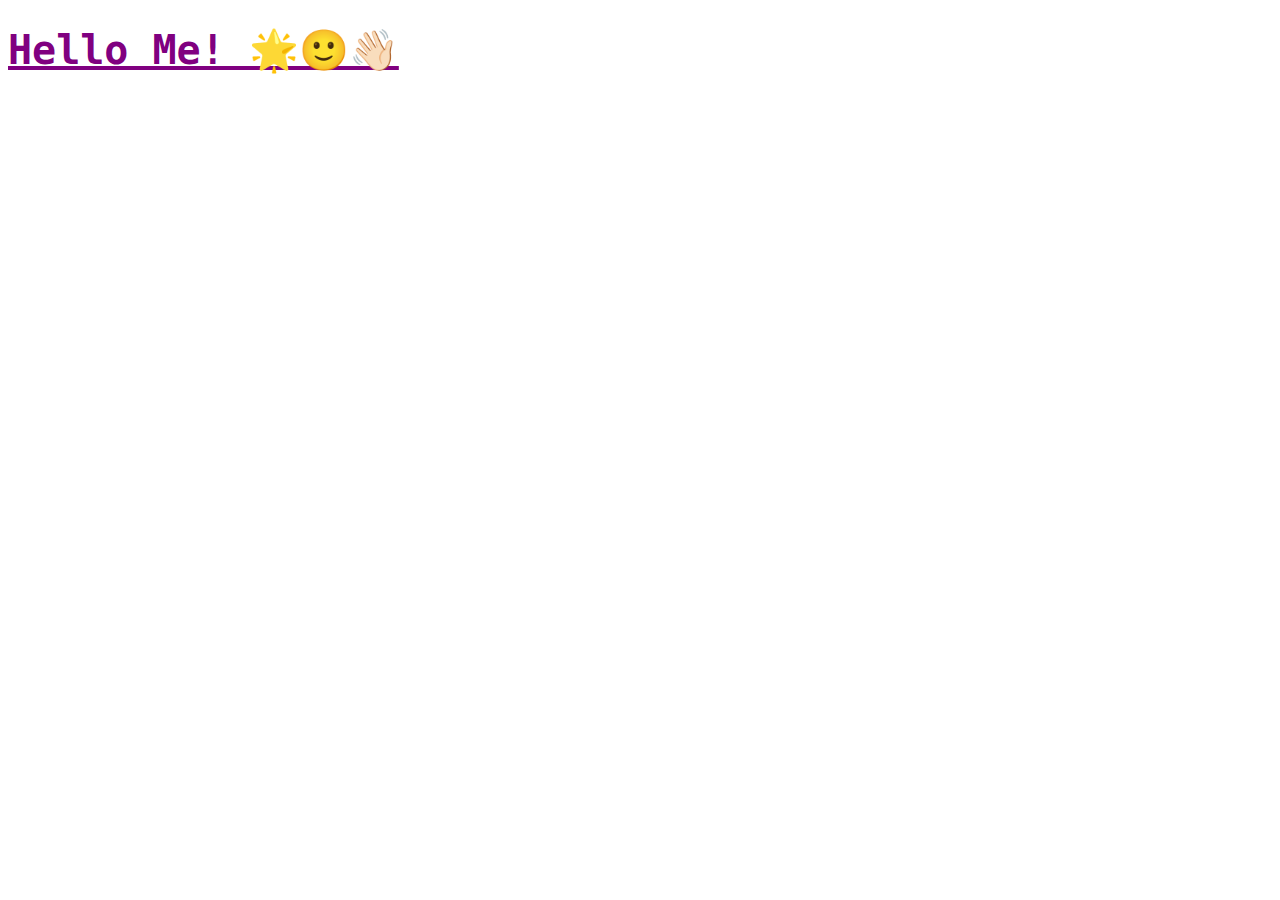
<file: helloWorld/templates/helloWorld/index.html>
<!DOCTYPE html>
<html lang="en">
<head>
    <meta charset="UTF-8">
    <meta name="viewport" content="width=device-width, initial-scale=1.0">
    <title>Document</title>
</head>

<style>
    .main {
        font: normal bold 40px monospace;
        color: purple;
        text-decoration: underline;
    }
</style>

<body>
    <h1 class="main">Hello Me! 🌟🙂👋🏻</h1>
</body>
</html>
</file>
